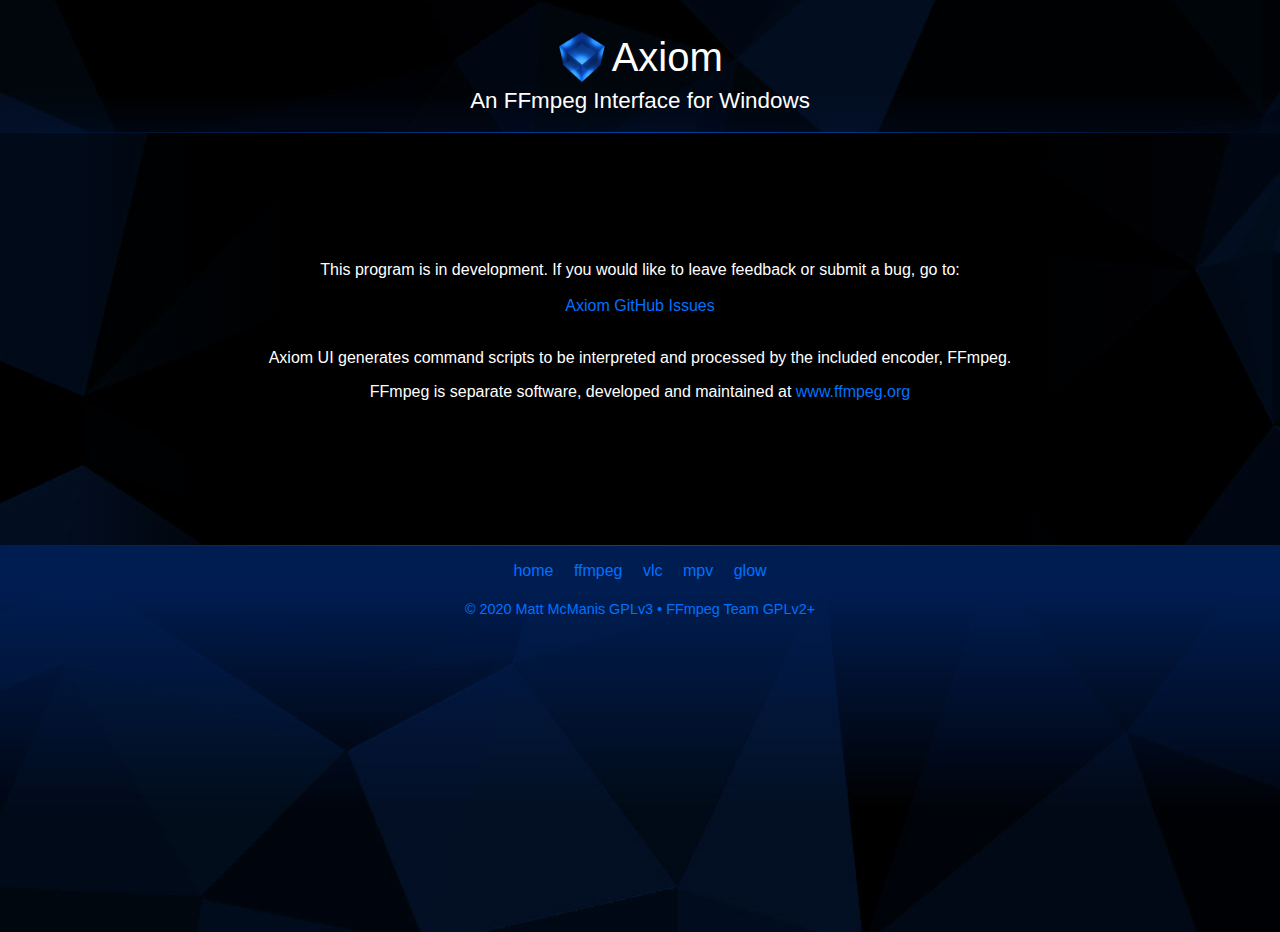
<file: about/index.html>
﻿<!DOCTYPE html>
<html>
    <head>
        <script>
          (function(i,s,o,g,r,a,m){i['GoogleAnalyticsObject']=r;i[r]=i[r]||function(){
          (i[r].q=i[r].q||[]).push(arguments)},i[r].l=1*new Date();a=s.createElement(o),
          m=s.getElementsByTagName(o)[0];a.async=1;a.src=g;m.parentNode.insertBefore(a,m)
          })(window,document,'script','https://www.google-analytics.com/analytics.js','ga');

          ga('create', 'UA-4049047-14', 'auto');
          ga('send', 'pageview');
        </script>

        <meta charset="utf-8" />
        <meta http-equiv="X-UA-Compatible" content="IE=edge" />
        <meta name="title" content="Axiom | About" />
        <meta name="description" content="Axiom ~ An FFmpeg Interface for Windows" />
        <meta name="keywords" content="Axiom, FFmpeg, UI, GUI, Converter, Encoder, Matt, McManis" />
        <meta name="author" content="Matt McManis" />
        <meta name="viewport" content="width=device-width, initial-scale=1.0" />
        <meta name="generator" content="Axiom ~ An FFmpeg Interface for Windows" />

        <meta property="og:site_name" content="Axiom | About" />
        <meta property="og:image" content="https://axiomui.github.io/img/logo.png" />
        <meta property="og:url" content="https://axiomui.github.io/about" />
        <meta property="og:type" content="website" />
        <meta property="og:description" content="Axiom ~ An FFmpeg Interface for Windows" />  

        <link rel="icon" type="image/png" sizes="16x16" href="img/logo.png">
        <link href="../css/theme.css" rel="stylesheet" type="text/css" />

        <title>Axiom | About</title>
    </head>

    <body>
        <div class="container-main">

        <header>
            <div class="header">      
                <img class="logo" src="../img/logo.png" width="50">
                <h1 class="title">Axiom</h1>
                <h3 class="subtitle">An FFmpeg Interface for Windows</h3>
            </div>
        </header>

            <div class="line"></div>
            <div class="container-outer">

                <div class="container-inner">
                <main>
                <div style="padding:5em 0;">
                        This program is in development. If you would like to leave feedback or submit a bug, go to: 
                        <br />
                        <br />
                        <a href="https://github.com/MattMcManis/Axiom/issues" target="_blank">Axiom GitHub Issues</a>
                        <br />
                        <br />
                        <p>
                        Axiom UI generates command scripts to be interpreted and processed by the included encoder, FFmpeg.
                        <p>
                        FFmpeg is separate software, developed and maintained at <a href="https://www.ffmpeg.org" target="_blank">www.ffmpeg.org</a>
                        </p>
                </div>
                </main>
                </div> <!-- End Container Inner -->
            </div> <!-- End Container Outer -->
                   
        <div class="line"></div>

        <footer>
            <div class="footer">
                <ul>
                    <li><a href="https://axiomui.github.io">home</a></li>
                    <li><a href="https://www.ffmpeg.org" target="_blank">ffmpeg</a></li>
                    <li><a href="https://www.videolan.org" target="_blank">vlc</a></li>
                    <li><a href="https://mpv.io" target="_blank">mpv</a></li>
                  <li><a href="https://glowmpv.github.io" target="_blank">glow</a></li>
                </ul>

                <div class="copyright">&copy; 2020 <a href="https://github.com/MattMcManis" target="_blank">Matt McManis</a>
                 <a href="https://github.com/MattMcManis/Axiom/blob/master/LICENSE" target="_blank">GPLv3</a> • 
                 <a href="https://ffmpeg.org/about.html" target="_blank">FFmpeg Team</a> 
                 <a href="https://github.com/FFmpeg/FFmpeg/blob/master/LICENSE.md" target="_blank">GPLv2+</a></div>
            </div>
         </footer>
        </div><!-- End Container Main -->

    </body>
</html>
</file>
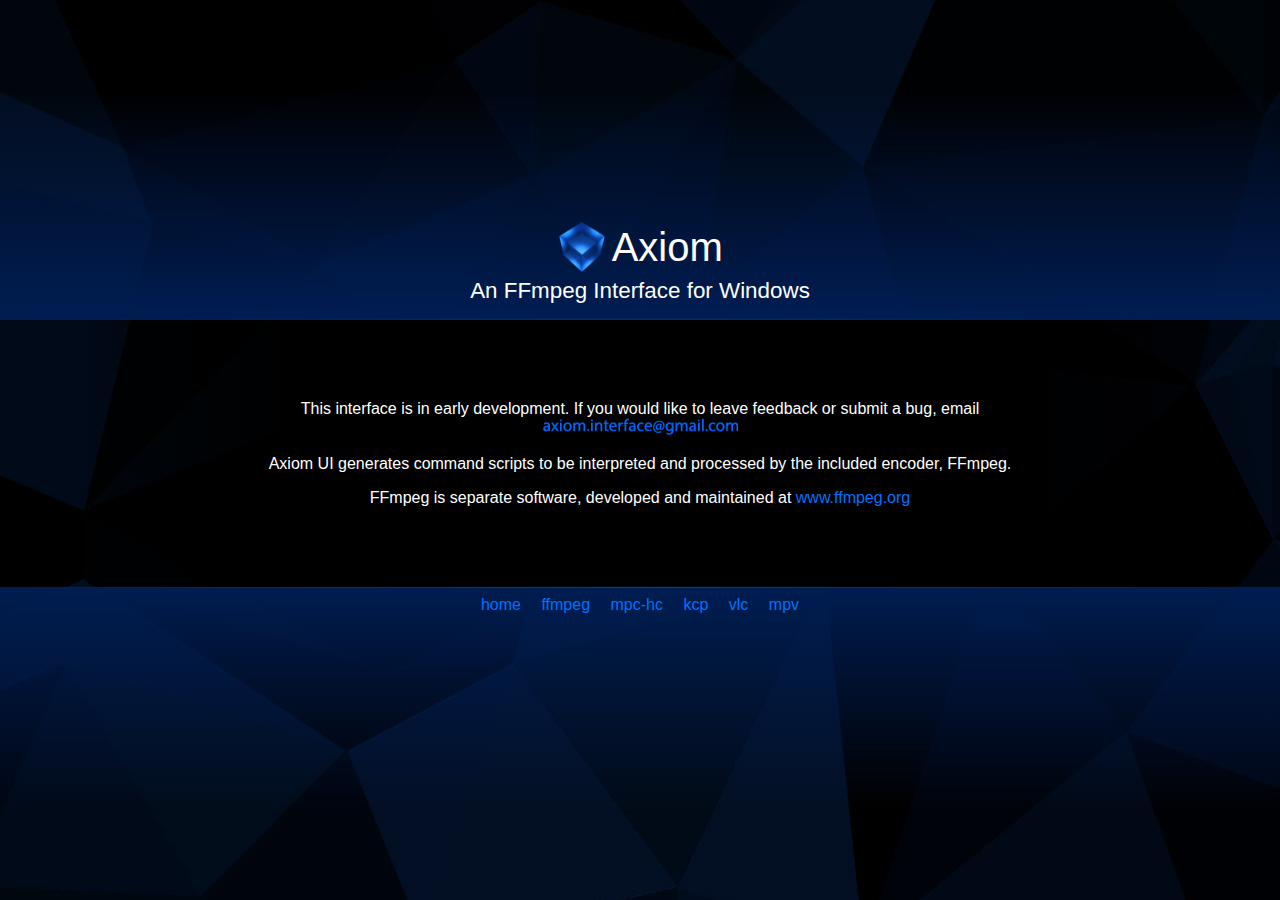
<file: about.html>
<!doctype html>
<html>
<head>
<meta name="viewport" content="width=device-width; initial-scale=1.0;" />
<meta charset="utf-8">
<link rel="icon" href="img/axiom.ico" />
<title>Axiom UI</title>
<style>
@media screen and (max-height: 719px) {
	.header {
		margin:2em 0 0 0 !important;
	}
}

@media screen and (min-height: 720px) {
	.container-main {
		margin: auto auto;

		position: relative;
	    top: 50%;
	    -webkit-transform: translateY(-50%);
	    -ms-transform: translateY(-50%);
	    transform: translateY(-50%);
	}
	.header {
		margin:-2em 0 0 0 !important;
	}
}

@media screen and (max-width: 720px) {
	.download-title {
		display:block;
	}
	.download-link {
		display:block;
	}
	.features ul {
    	font-size: 0.9em !important;
	}
}

@media screen and (max-width: 1080px) {
	.header {
		margin:1.5em 0 0 0 !important;
	}
		.container-main {
		margin: auto auto;
	}
	.container-outer {
		background: -moz-linear-gradient(left,  rgba(0,0,0,0.9) 0%, rgba(0,0,0,0.9) 100%); /* FF3.6-15 */
		background: -webkit-linear-gradient(left,  rgba(0,0,0,0.9) 0%,rgba(0,0,0,0.9) 100%); /* Chrome10-25,Safari5.1-6 */
		background: linear-gradient(to right,  rgba(0,0,0,0.9) 0%,rgba(0,0,0,0.9) 100%); /* W3C, IE10+, FF16+, Chrome26+, Opera12+, Safari7+ */
		filter: progid:DXImageTransform.Microsoft.gradient( startColorstr='#e6000000', endColorstr='#e6000000',GradientType=1 ); /* IE6-9 */
	}

	.container-inner {
		padding:0 1em;
	}
}

@media screen and (min-width: 1081px) {
	.container-outer {
	background: -moz-linear-gradient(left,  rgba(0,0,0,0) 0%, rgba(0,0,0,0) 6%, rgba(0,0,0,1) 23%, rgba(0,0,0,1) 50%, rgba(0,0,0,1) 78%, rgba(0,0,0,0) 94%, rgba(0,0,0,0) 100%), url("img/background.jpg"); /* FF3.6-15 */
	background: -webkit-linear-gradient(left,  rgba(0,0,0,0) 0%,rgba(0,0,0,0) 6%,rgba(0,0,0,1) 23%,rgba(0,0,0,1) 50%,rgba(0,0,0,1) 78%,rgba(0,0,0,0) 94%,rgba(0,0,0,0) 100%), url("img/background.jpg"); /* Chrome10-25,Safari5.1-6 */
	background: linear-gradient(to right,  rgba(0,0,0,0) 0%,rgba(0,0,0,0) 6%,rgba(0,0,0,1) 23%,rgba(0,0,0,1) 50%,rgba(0,0,0,1) 78%,rgba(0,0,0,0) 94%,rgba(0,0,0,0) 100%), url("img/background.jpg"); /* W3C, IE10+, FF16+, Chrome26+, Opera12+, Safari7+ */
	filter: progid:DXImageTransform.Microsoft.gradient( startColorstr='#00000000', endColorstr='#00000000',GradientType=1 ); /* IE6-9 */

	background-position: center;
	}
}

html {
    height:100%;
    margin: 0;
	padding: 0;

	font-family: 'Segoe UI',Tahoma,Helvetica,sans-serif;
	font-size: 1em;

	background: -moz-linear-gradient(top,  rgba(0,29,82,0) 0%, rgba(0,29,82,0) 10%, rgba(0,29,82,1) 35%, rgba(0,29,82,1) 65%, rgba(0,29,82,0) 90%, rgba(0,29,82,0) 98%), url("img/background.jpg"); /* FF3.6-15 */
	background: -webkit-linear-gradient(top,  rgba(0,29,82,0) 0%,rgba(0,29,82,0) 10%,rgba(0,29,82,1) 35%,rgba(0,29,82,1) 65%,rgba(0,29,82,0) 90%,rgba(0,29,82,0) 98%), url("img/background.jpg"); /* Chrome10-25,Safari5.1-6 */
	background: linear-gradient(to bottom,  rgba(0,29,82,0) 0%,rgba(0,29,82,0) 10%,rgba(0,29,82,1) 35%,rgba(0,29,82,1) 65%,rgba(0,29,82,0) 90%,rgba(0,29,82,0) 98%), url("img/background.jpg"); /* W3C, IE10+, FF16+, Chrome26+, Opera12+, Safari7+ */
	filter: progid:DXImageTransform.Microsoft.gradient( startColorstr='#00001d52', endColorstr='#00001d52',GradientType=0 ); /* IE6-9 */

	background-position: center; 
}
body {
	height:100%;
	margin: 0;
	padding: 0;
	text-align: center;
	color: white;
}
a:link {
    color: #0071ff;
    text-decoration: none;
}
a:visited {
    color: #0066ff;
    text-decoration: none;
}
a:hover {
    color: #4ebaff;
}
img {
    max-width: 100%;
    height: auto;
    width: auto\9; /* ie8 */
}
ul {
	list-style: none;
	padding:0;
    margin:0;
}
li { 
    text-indent: 0.5em;
}
li:before {
    content: "• ";
	padding-right: 0.1em;
}
.spacer-h {
	display: inline-block;
	width: 1em;
}
.spacer-v {
	display: inline-block;
	height: 1em;
}
.line {
	height:1px; 

/* Permalink - use to edit and share this gradient: http://colorzilla.com/gradient-editor/#0043a8+0,0043a8+100&0+0,1+50,0+100 */
background: -moz-linear-gradient(left,  rgba(0,67,168,0) 0%, rgba(0,67,168,1) 50%, rgba(0,67,168,0) 100%); /* FF3.6-15 */
background: -webkit-linear-gradient(left,  rgba(0,67,168,0) 0%,rgba(0,67,168,1) 50%,rgba(0,67,168,0) 100%); /* Chrome10-25,Safari5.1-6 */
background: linear-gradient(to right,  rgba(0,67,168,0) 0%,rgba(0,67,168,1) 50%,rgba(0,67,168,0) 100%); /* W3C, IE10+, FF16+, Chrome26+, Opera12+, Safari7+ */
filter: progid:DXImageTransform.Microsoft.gradient( startColorstr='#000043a8', endColorstr='#000043a8',GradientType=1 ); /* IE6-9 */

}

.container-outer {
	margin: auto auto;
	width:100%;
	height: 100%;
	padding:3em 0;
}
.container-inner {
	vertical-align:middle;
}
.logo {
	display:inline-block;
	vertical-align: middle;
}
.title {
	display: inline;
	vertical-align: middle;
	font-size: 2.5em;
	font-weight: normal;
	text-align: center;
	margin: 0;
	padding-bottom: 0.025em;
}
.subtitle {
	font-size: 1.4em;
	font-weight: 300;
	text-align: center;
	margin: 0.25em 0 0.7em 0;
}
.imgshowcase {
	display: inline-block;
}

.download {
	margin:auto auto;
	display:block;
	text-align:center;
	font-size: 1.1em;
	padding: 2em 0 0 0;
}
.download a {
	color: white;
}
.download a:hover {
	color: #4ebaff;
}
.download-title {
	display:inline-block;
	line-height: 2em;
	color: #0071ff;
}
.download-title a {
	color: #0071ff;
}
.download-link  {
	display:inline-block;
}

.features {
	text-align: left;
	display: inline-block;
	vertical-align: top;
	margin-top: 1.5em;
	max-width: 350px;
}
.features h4 {
	font-size: 1.1em;
	font-weight: normal;
	margin: 0 0 0.5em 0;
}
.features ul {
    padding: 0 0 0 0;
    font-size: 0.95em;
    line-height: 1.4em;
}
.footer {
	margin:0.5em 0 2em 0;
}
.footer ul {
	list-style-type: none;
    margin: 0 0 0 1em;
    padding: 0;
}
.footer li {
	display: inline;
	margin: 0 1em 0 0;
}
.footer li { 
    text-indent: 0 !important;
}
.footer li:before {
    content: "";
	padding-right: 0 !important;
}
.footer li a {

}
</style>
</head>

<body>
<div class="container-main">

<header>
    <div class="header">  	
    	<img class="logo" src="img/logo.png" width="50">
    	<h1 class="title">Axiom</h1>
    	<h3 class="subtitle">An FFmpeg Interface for Windows</h3>
    </div>
</header>

    <div class="line"></div>
    <div class="container-outer">

        <div class="container-inner">
        <main>
        <div style="padding:2em 0;">
        		This interface is in early development. If you would like to leave feedback or submit a bug, email <br /><img align="baseline" src="img/contact.png">
        		<p></p>
                Axiom UI generates command scripts to be interpreted and processed by the included encoder, FFmpeg.
                <p></p>
        		FFmpeg is separate software, developed and maintained at <a href="https://www.ffmpeg.org" target="_blank">www.ffmpeg.org</a>
        		<br />
        </div>
        </main>
        </div> <!-- End Container Inner -->
    </div> <!-- End Container Outer -->
    
   
   <div class="line"></div>

<footer>
<div class="footer">
    <ul>
    	<li><a href="/axiom">home</a></li>
    	<li><a href="https://www.ffmpeg.org" target="_blank">ffmpeg</a></li>
    	<li><a href="https://mpc-hc.org/" target="_blank">mpc-hc</a></li>
    	<li><a href="http://haruhichan.com/forum/showthread.php?7545-KCP-Kawaii-Codec-Pack" target="_blank">kcp</a></li>
    	<li><a href="https://www.videolan.org" target="_blank">vlc</a></li>
    	<li><a href="https://mpv.io" target="_blank">mpv</a></li>
    </ul>
</div> 
 </footer>   
</div><!-- End Container Main -->

</body>
</html>
</file>
<file: css/theme.css>
@charset "utf-8";

html {
  height:100%;
  margin: 0;
  padding: 0;

  font-family: 'Segoe UI',Tahoma,Helvetica,sans-serif;
  font-size: 16px;
}
body {
  height:100%;
  box-sizing: border-box;
  margin: 0;
  padding: 0;
  text-align: center;
  color: white;
  font-size: 1em;

  background: -moz-linear-gradient(top,  rgba(0,29,82,0) 0%, rgba(0,29,82,0) 10%, rgba(0,29,82,1) 35%, rgba(0,29,82,1) 65%, rgba(0,29,82,0) 90%, rgba(0,29,82,0) 98%), url("../img/background.jpg"); /* FF3.6-15 */
  background: -webkit-linear-gradient(top,  rgba(0,29,82,0) 0%,rgba(0,29,82,0) 10%,rgba(0,29,82,1) 35%,rgba(0,29,82,1) 65%,rgba(0,29,82,0) 90%,rgba(0,29,82,0) 98%), url("../img/background.jpg"); /* Chrome10-25,Safari5.1-6 */
  background: linear-gradient(to bottom,  rgba(0,29,82,0) 0%,rgba(0,29,82,0) 10%,rgba(0,29,82,1) 35%,rgba(0,29,82,1) 65%,rgba(0,29,82,0) 90%,rgba(0,29,82,0) 98%), url("../img/background.jpg"); /* W3C, IE10+, FF16+, Chrome26+, Opera12+, Safari7+ */
  filter: progid:DXImageTransform.Microsoft.gradient( startColorstr='#00001d52', endColorstr='#00001d52',GradientType=0 ); /* IE6-9 */

  background-position: center; 
}
/* If Height Larger than 959px */
@media only screen and (min-height: 960px) {
  body {
    display: flex;
    flex-direction: column;
    align-items: center;
    justify-content: center;
  }
}
/* If Height Smaller or Equal to 959px */
@media only screen and (max-height: 959px) {
  body {
    display: block;
  }
}
/* If Width Smaller than or Equal to 1279px */
@media only screen and (max-width: 1279px) {
  body {
    display: block !important;
  }
}

a:link {
  color: #0071ff;
  text-decoration: none;
}
a:visited {
  color: #0066ff;
  text-decoration: none;
}
a:hover {
  color: #4ebaff;
}
img {
  max-width: 100%;
  height: auto;
  width: auto\9; /* ie8 */
}
ul {
  list-style: none;
  padding:0;
  margin:0;
}
li { 
  text-indent: 0.5em;
  margin: 0.5em 0;
}
li:before {
  content: "• ";
  padding-right: 0.1em;
}
/* If Width Larger than 960px */
@media only screen and (min-width: 961px) {
  .spacer-h {
    display: inline-block;
    width: 1em;
  }
}
/* If Width Smaller than or Equal to 960px */
@media only screen and (max-width: 960px) {
  .spacer-h {
    display: none;
  }
}
.spacer-v {
  display: inline-block;
  height: 1em;
}
.line {
  height:1px; 

  background: -moz-linear-gradient(left,  rgba(0,67,168,0) 0%, rgba(0,67,168,1) 50%, rgba(0,67,168,0) 100%); /* FF3.6-15 */
  background: -webkit-linear-gradient(left,  rgba(0,67,168,0) 0%,rgba(0,67,168,1) 50%,rgba(0,67,168,0) 100%); /* Chrome10-25,Safari5.1-6 */
  background: linear-gradient(to right,  rgba(0,67,168,0) 0%,rgba(0,67,168,1) 50%,rgba(0,67,168,0) 100%); /* W3C, IE10+, FF16+, Chrome26+, Opera12+, Safari7+ */
  filter: progid:DXImageTransform.Microsoft.gradient( startColorstr='#000043a8', endColorstr='#000043a8',GradientType=1 ); /* IE6-9 */
}
.container-main {
  width: 100%;
}
/* If Height Larger than 1079px */
@media only screen and (min-height: 960px) {
  .container-main {
    margin-top: -2em;
  }
}
/* If Height Smaller or Equal to 959px */
@media only screen and (max-height: 959px) {
  .container-main {
    margin-top: 2em;
  }
}
/* If Width Smaller than or Equal to 1279px */
@media only screen and (max-width: 1279px) {
  .container-main {
    margin-top: 2em !important;
  }
}

.container-outer {
  width:100%;
  padding:3em 0;
  background: -moz-linear-gradient(left,  rgba(0,0,0,0) 0%, rgba(0,0,0,0) 6%, rgba(0,0,0,1) 23%, rgba(0,0,0,1) 50%, rgba(0,0,0,1) 78%, rgba(0,0,0,0) 94%, rgba(0,0,0,0) 100%), url("../img/background.jpg"); /* FF3.6-15 */
  background: -webkit-linear-gradient(left,  rgba(0,0,0,0) 0%,rgba(0,0,0,0) 6%,rgba(0,0,0,1) 23%,rgba(0,0,0,1) 50%,rgba(0,0,0,1) 78%,rgba(0,0,0,0) 94%,rgba(0,0,0,0) 100%), url("../img/background.jpg"); /* Chrome10-25,Safari5.1-6 */
  background: linear-gradient(to right,  rgba(0,0,0,0) 0%,rgba(0,0,0,0) 6%,rgba(0,0,0,1) 23%,rgba(0,0,0,1) 50%,rgba(0,0,0,1) 78%,rgba(0,0,0,0) 94%,rgba(0,0,0,0) 100%), url("../img/background.jpg"); /* W3C, IE10+, FF16+, Chrome26+, Opera12+, Safari7+ */
  filter: progid:DXImageTransform.Microsoft.gradient( startColorstr='#00000000', endColorstr='#00000000',GradientType=1 ); /* IE6-9 */
  background-position: center;
}

/* If Width Smaller than or Equal to 414px */
@media only screen and (max-width: 414px) {
  .container-inner {
    padding: 0 1em;
  }
}
/* If Width Smaller than or Equal to 768px */
@media only screen and (max-width: 768px) {
  .container-inner {
    padding: 0 2em;
  }
}

.logo {
  display:inline-block;
  vertical-align: middle;
}
.title {
  display: inline;
  vertical-align: middle;
  font-size: 2.5em;
  font-weight: normal;
  text-align: center;
  margin: 0;
  padding-bottom: 0.025em;
}
.subtitle {
  font-weight: 300;
  text-align: center;
}
/* If Width Larger than 768px */
@media only screen and (min-width: 769px) {
  .subtitle {
    font-size: 1.4em;
    margin: 0.25em 0 0.8em 0;
  }
}
/* If Width Smaller than or Equal to 768px */
@media only screen and (max-width: 768px) {
  .subtitle {
    font-size: 1.2em;
    margin: 0.25em 0 1.3em 0;
  }
}
.imgshowcase {
  display: inline-block;
}

.download {
  display:block;
  margin: 0 auto 0.5em auto;
  padding: 2em 0 0 0;
  text-align:center;
  font-size: 1.1em;
  line-height: 1.7em;
  font-weight: 300;
}
.download a {
  color: white;
}
.download a:hover {
  color: #4ebaff;
}
.download-title {
  display: block;
  margin: 0 0 0.8em 0;
  color: #0071ff;
}
.download-title a {
  color: #0071ff;
}
.download-link  {
  display: inline-block;
}
/* If Width Smaller than or Equal to 414px */
@media only screen and (max-width: 414px) {
  .download a {
    line-height: 2;
  }
  .download-title {
    display:block;
  }
  .download-link {
    display:block;
  }
  .download a {
    clear: both;
    display: block;
    margin: 0.3em 0;
  }
}

a.github:link {
  color: #fff;
  text-decoration: none;
  font-weight: 300;
}
a.github:visited {
  color: #fff;
  text-decoration: none;
}
a.github:hover {
  color: #4ebaff;
}
/* If Width Smaller than or Equal to 414px */
@media only screen and (max-width: 414px) {
  span.bullet-divider {
    display: none;
  }
}
/* If Width Smaller than or Equal to 768px */
@media only screen and (max-width: 800px) {
  .download .mobile-splitter {
    display: block;
  }
  .download .mobile-splitter-divider {
    display: none;
  }
}
.features {
  text-align: left;
  display: inline-block;
  vertical-align: top;
  margin-top: 1.5em;
  max-width: 350px;
}
.features h4 {
  font-size: 1.1em;
  font-weight: normal;
  margin: 0 0 1em 0;
}
.features ul {
  padding: 0 0 0 0;
  line-height: 1.4em;
}
/* If Width Larger than 766px */
@media only screen and (min-width: 767px) {
  .features ul {
    font-size: 0.95em;
  }
}
/* If Width Smaller than or Equal to 766px */
@media only screen and (max-width: 767px) {
  .features ul {
    font-size: 0.9em;
  }
}

.footer {
  margin: 1em 0 2em 0;
}
.footer ul {
  list-style-type: none;
  margin: 0 0 0 1em;
  padding: 0;
}
.footer li {
  display: inline;
  margin: 0 1em 0 0;
}
.footer li { 
  text-indent: 0 !important;
}
.footer li:before {
  content: "";
  padding-right: 0 !important;
}
.footer li a {

}
/* If Width Smaller than or Euqual to 768px */
@media only screen and (max-width: 768px) {
  .footer li {
    line-height: 2;
  }
}

.copyright {
  margin: 1.5em 0;
  font-size: 0.9em;
  color: #0071ff;
}
</file>
